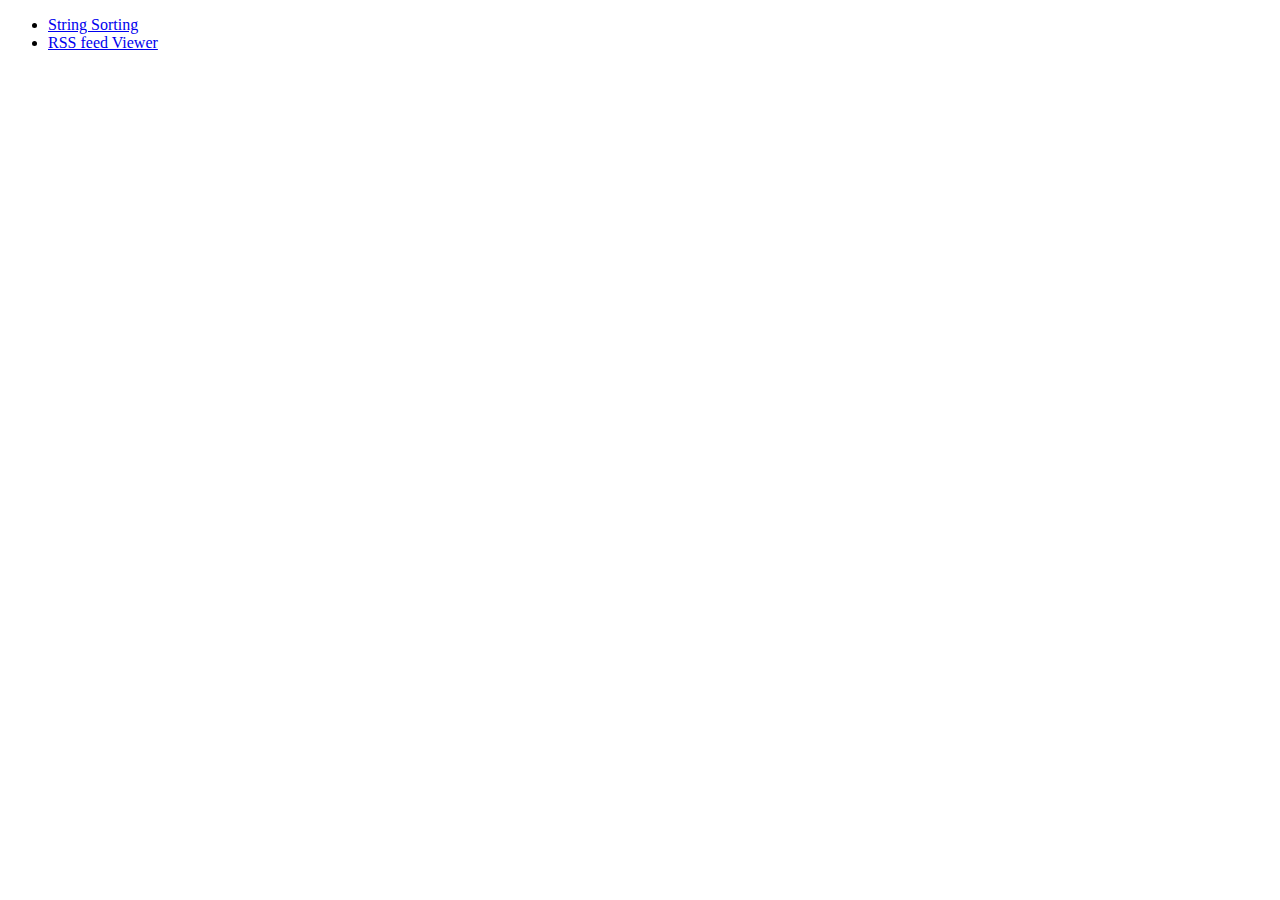
<file: index.html>
<!DOCTYPE html>
<html>
<head>
	<title>Assignment</title>
</head>
<body>
<ul>
<li>
<a href="./index1.html">String Sorting </a>
</li>
<li>
<a href="./index2.html">RSS feed Viewer</a>
</li>
</ul>
</body>
</html>
</file>
